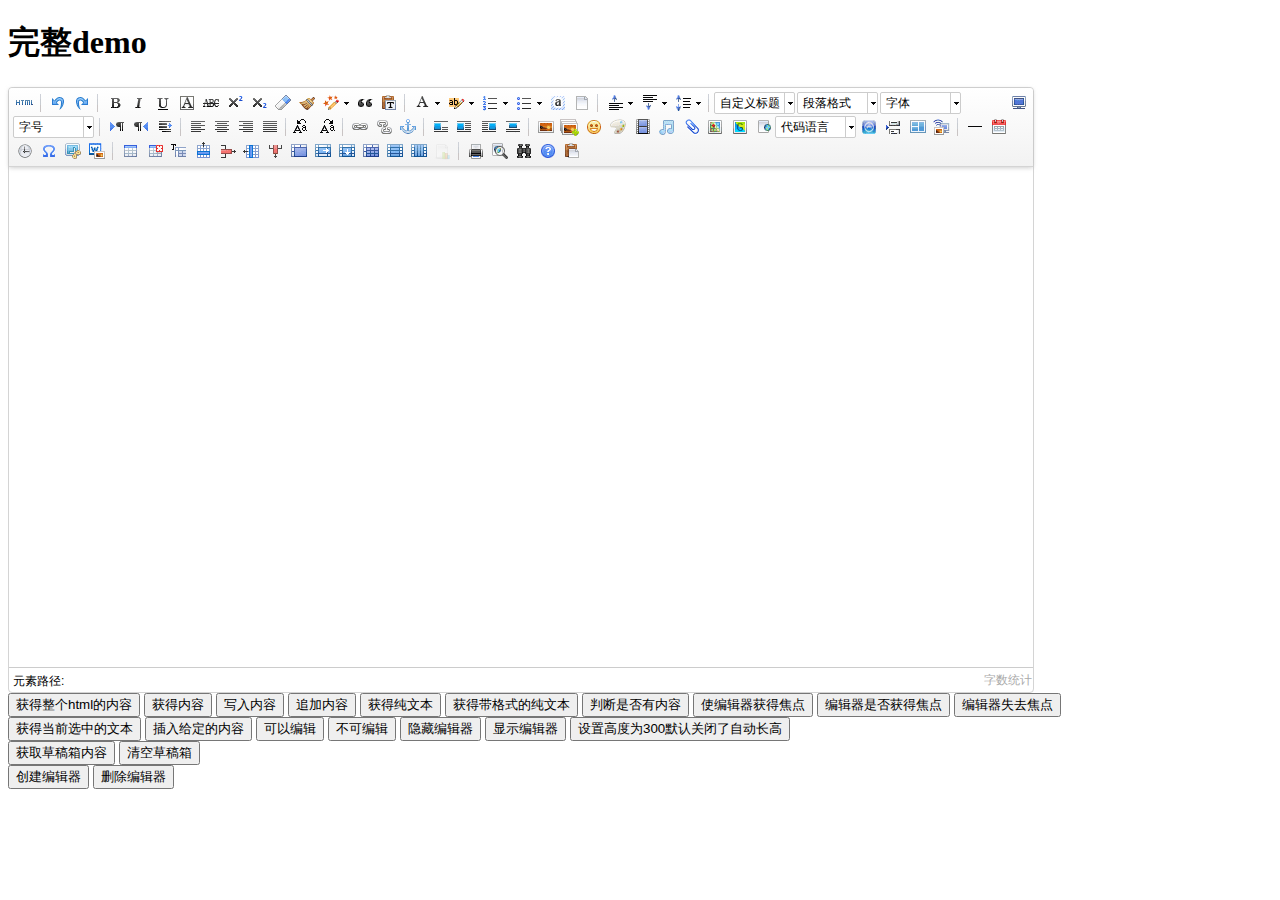
<file: public/static/hadmin/lib/ueditor/1.4.3/index.html>
<!DOCTYPE HTML PUBLIC "-//W3C//DTD HTML 4.01 Transitional//EN"
        "http://www.w3.org/TR/html4/loose.dtd">
<html>
<head>
    <title>完整demo</title>
    <meta http-equiv="Content-Type" content="text/html;charset=utf-8"/>
    <script type="text/javascript" charset="utf-8" src="ueditor.config.js"></script>
    <script type="text/javascript" charset="utf-8" src="ueditor.all.min.js"> </script>
    <!--建议手动加在语言，避免在ie下有时因为加载语言失败导致编辑器加载失败-->
    <!--这里加载的语言文件会覆盖你在配置项目里添加的语言类型，比如你在配置项目里配置的是英文，这里加载的中文，那最后就是中文-->
    <script type="text/javascript" charset="utf-8" src="lang/zh-cn/zh-cn.js"></script>

    <style type="text/css">
        div{
            width:100%;
        }
    </style>
</head>
<body>
<div>
    <h1>完整demo</h1>
    <script id="editor" type="text/plain" style="width:1024px;height:500px;"></script>
</div>
<div id="btns">
    <div>
        <button onclick="getAllHtml()">获得整个html的内容</button>
        <button onclick="getContent()">获得内容</button>
        <button onclick="setContent()">写入内容</button>
        <button onclick="setContent(true)">追加内容</button>
        <button onclick="getContentTxt()">获得纯文本</button>
        <button onclick="getPlainTxt()">获得带格式的纯文本</button>
        <button onclick="hasContent()">判断是否有内容</button>
        <button onclick="setFocus()">使编辑器获得焦点</button>
        <button onmousedown="isFocus(event)">编辑器是否获得焦点</button>
        <button onmousedown="setblur(event)" >编辑器失去焦点</button>

    </div>
    <div>
        <button onclick="getText()">获得当前选中的文本</button>
        <button onclick="insertHtml()">插入给定的内容</button>
        <button id="enable" onclick="setEnabled()">可以编辑</button>
        <button onclick="setDisabled()">不可编辑</button>
        <button onclick=" UE.getEditor('editor').setHide()">隐藏编辑器</button>
        <button onclick=" UE.getEditor('editor').setShow()">显示编辑器</button>
        <button onclick=" UE.getEditor('editor').setHeight(300)">设置高度为300默认关闭了自动长高</button>
    </div>

    <div>
        <button onclick="getLocalData()" >获取草稿箱内容</button>
        <button onclick="clearLocalData()" >清空草稿箱</button>
    </div>

</div>
<div>
    <button onclick="createEditor()">
    创建编辑器</button>
    <button onclick="deleteEditor()">
    删除编辑器</button>
</div>

<script type="text/javascript">

    //实例化编辑器
    //建议使用工厂方法getEditor创建和引用编辑器实例，如果在某个闭包下引用该编辑器，直接调用UE.getEditor('editor')就能拿到相关的实例
    var ue = UE.getEditor('editor');


    function isFocus(e){
        alert(UE.getEditor('editor').isFocus());
        UE.dom.domUtils.preventDefault(e)
    }
    function setblur(e){
        UE.getEditor('editor').blur();
        UE.dom.domUtils.preventDefault(e)
    }
    function insertHtml() {
        var value = prompt('插入html代码', '');
        UE.getEditor('editor').execCommand('insertHtml', value)
    }
    function createEditor() {
        enableBtn();
        UE.getEditor('editor');
    }
    function getAllHtml() {
        alert(UE.getEditor('editor').getAllHtml())
    }
    function getContent() {
        var arr = [];
        arr.push("使用editor.getContent()方法可以获得编辑器的内容");
        arr.push("内容为：");
        arr.push(UE.getEditor('editor').getContent());
        alert(arr.join("\n"));
    }
    function getPlainTxt() {
        var arr = [];
        arr.push("使用editor.getPlainTxt()方法可以获得编辑器的带格式的纯文本内容");
        arr.push("内容为：");
        arr.push(UE.getEditor('editor').getPlainTxt());
        alert(arr.join('\n'))
    }
    function setContent(isAppendTo) {
        var arr = [];
        arr.push("使用editor.setContent('欢迎使用ueditor')方法可以设置编辑器的内容");
        UE.getEditor('editor').setContent('欢迎使用ueditor', isAppendTo);
        alert(arr.join("\n"));
    }
    function setDisabled() {
        UE.getEditor('editor').setDisabled('fullscreen');
        disableBtn("enable");
    }

    function setEnabled() {
        UE.getEditor('editor').setEnabled();
        enableBtn();
    }

    function getText() {
        //当你点击按钮时编辑区域已经失去了焦点，如果直接用getText将不会得到内容，所以要在选回来，然后取得内容
        var range = UE.getEditor('editor').selection.getRange();
        range.select();
        var txt = UE.getEditor('editor').selection.getText();
        alert(txt)
    }

    function getContentTxt() {
        var arr = [];
        arr.push("使用editor.getContentTxt()方法可以获得编辑器的纯文本内容");
        arr.push("编辑器的纯文本内容为：");
        arr.push(UE.getEditor('editor').getContentTxt());
        alert(arr.join("\n"));
    }
    function hasContent() {
        var arr = [];
        arr.push("使用editor.hasContents()方法判断编辑器里是否有内容");
        arr.push("判断结果为：");
        arr.push(UE.getEditor('editor').hasContents());
        alert(arr.join("\n"));
    }
    function setFocus() {
        UE.getEditor('editor').focus();
    }
    function deleteEditor() {
        disableBtn();
        UE.getEditor('editor').destroy();
    }
    function disableBtn(str) {
        var div = document.getElementById('btns');
        var btns = UE.dom.domUtils.getElementsByTagName(div, "button");
        for (var i = 0, btn; btn = btns[i++];) {
            if (btn.id == str) {
                UE.dom.domUtils.removeAttributes(btn, ["disabled"]);
            } else {
                btn.setAttribute("disabled", "true");
            }
        }
    }
    function enableBtn() {
        var div = document.getElementById('btns');
        var btns = UE.dom.domUtils.getElementsByTagName(div, "button");
        for (var i = 0, btn; btn = btns[i++];) {
            UE.dom.domUtils.removeAttributes(btn, ["disabled"]);
        }
    }

    function getLocalData () {
        alert(UE.getEditor('editor').execCommand( "getlocaldata" ));
    }

    function clearLocalData () {
        UE.getEditor('editor').execCommand( "clearlocaldata" );
        alert("已清空草稿箱")
    }
</script>
</body>
</html>
</file>
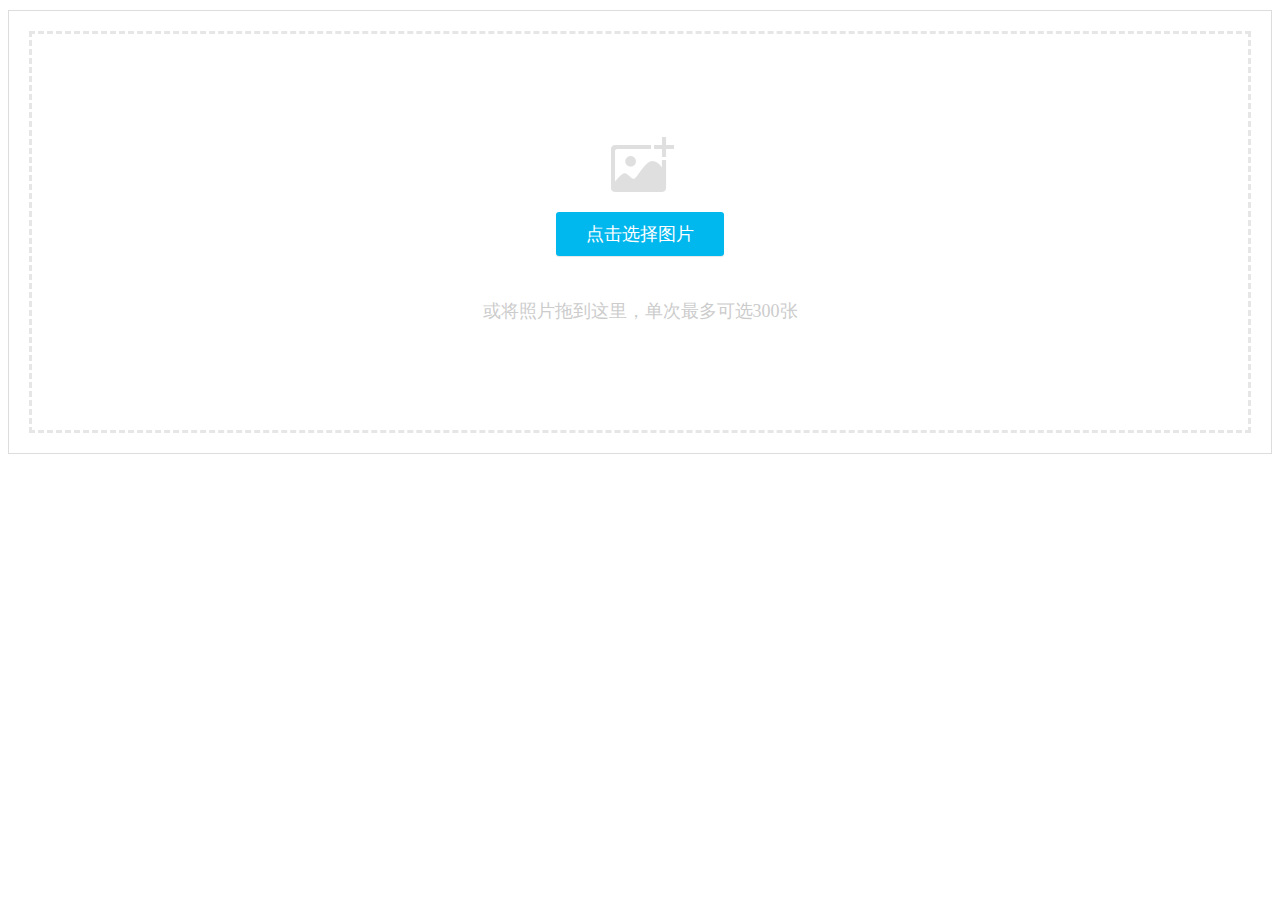
<file: public/static/hadmin/lib/webuploader/0.1.5/image-upload/index.html>
<!DOCTYPE HTML>
<html>
<head>
<meta charset="utf-8">
<title>WebUploader演示</title>
<link rel="stylesheet" type="text/css" href="../webuploader.css" />
</head>
<body>
<div class="uploader-list-container">
	<div class="queueList">
		<div id="dndArea" class="placeholder">
			<div id="filePicker-2"></div>
			<p>或将照片拖到这里，单次最多可选300张</p>
		</div>
	</div>
	<div class="statusBar" style="display:none;">
		<div class="progress"> <span class="text">0%</span> <span class="percentage"></span> </div>
		<div class="info"></div>
		<div class="btns">
			<div id="filePicker2"></div>
			<div class="uploadBtn">开始上传</div>
		</div>
	</div>
</div>
<script type="text/javascript" src="../../../jquery/1.9.1/jquery.min.js"></script> 
<script type="text/javascript" src="../webuploader.min.js"></script> 
<script type="text/javascript" src="upload.js"></script>
</body>
</html>
</file>
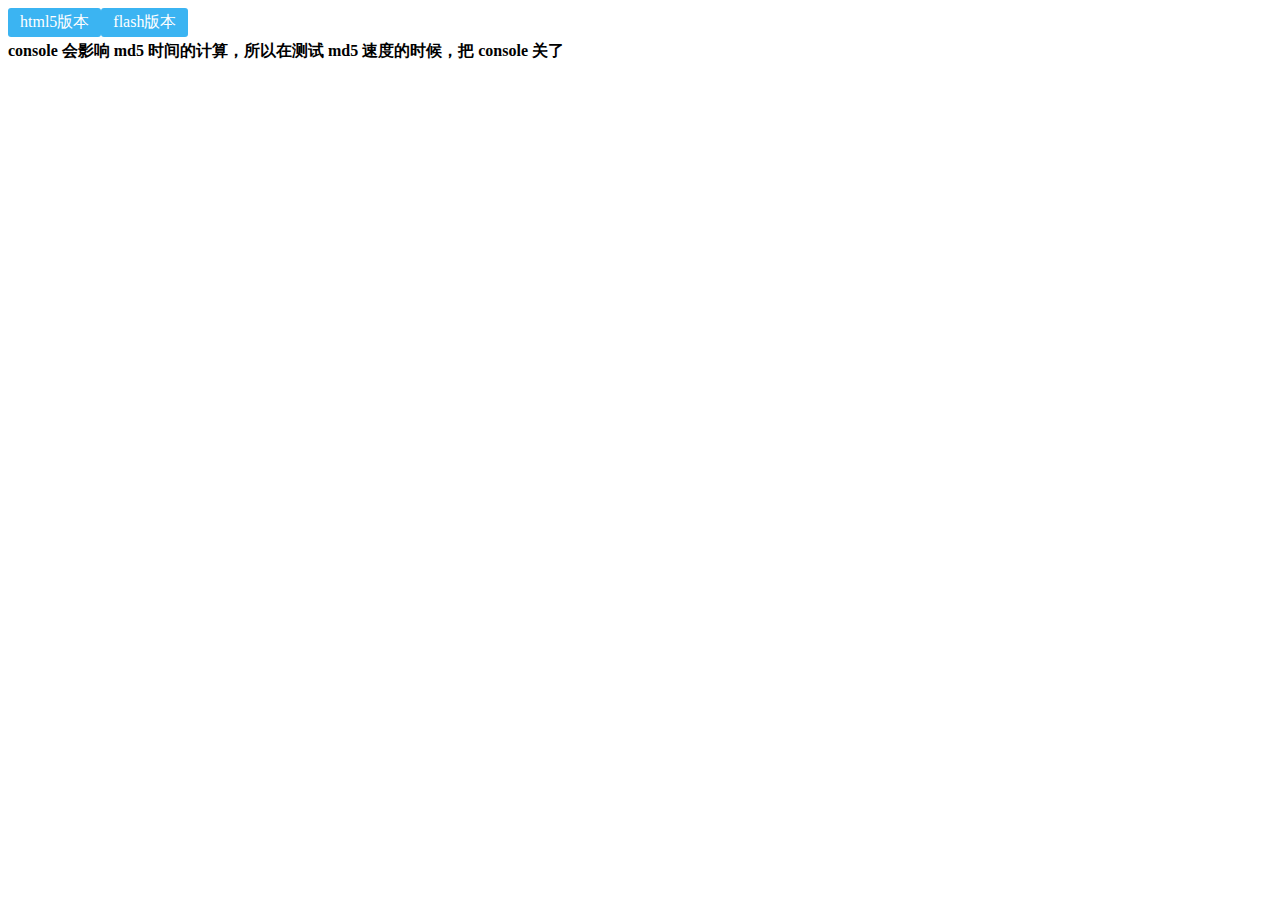
<file: public/static/hadmin/lib/webuploader/0.1.5/md5-demo/index.html>
<!DOCTYPE HTML>
<html>
<head>
<meta charset="utf-8">
<title>WebUploader演示 - 带裁剪功能</title>
<link rel="stylesheet" type="text/css" href="../webuploader.css" />
</head>
<body>
<div id="wrapper">
	<div class="uploader-container">
		<div id="filePicker">html5版本</div>
		<div id="filePicker2">flash版本</div>
	</div>
	<div id="log"> <strong>console 会影响 md5 时间的计算，所以在测试 md5 速度的时候，把 console 关了</strong> </div>
</div>
<script type="text/javascript" src="../../../jquery/1.9.1/jquery.min.js"></script> 
<script type="text/javascript" src="../webuploader.min.js"></script> 
<script type="text/javascript" src="script.js"></script>
</body>
</html>
</file>
<file: public/static/hadmin/lib/webuploader/0.1.5/webuploader.css>
.webuploader-container{position: relative; display:inline-block; vertical-align:top}
.webuploader-element-invisible{position: absolute !important;clip: rect(1px 1px 1px 1px);/* IE6, IE7*/clip: rect(1px,1px,1px,1px)}
.webuploader-pick{position: relative;display: inline-block;cursor: pointer;background:#3bb4f2;padding:4px 12px;color: #fff;text-align: center;border-radius: 3px;overflow: hidden}
.webuploader-pick-hover{background: #00a2d4}
.webuploader-pick-disable{opacity: 0.6;pointer-events:none}
.uploader-list{width: 100%;overflow: hidden}
.btn-uploadstar{vertical-align:top}
.file-item{float: left;position: relative;margin: 0 20px 20px 0;padding: 4px}
.file-item .error{position: absolute;top: 4px;left: 4px;right: 4px;background: red;color: white;text-align: center;height: 20px;font-size: 14px;line-height: 23px}
.file-item .info{position: absolute;left: 4px;bottom: 4px;right: 4px;height: 20px;line-height: 20px;text-indent: 5px;background: rgba(0, 0, 0, 0.6);color: white;overflow: hidden;white-space: nowrap;text-overflow : ellipsis;font-size: 12px;z-index: 10}
.upload-state-done:after{content:"\f00c";font-family: FontAwesome;font-style: normal;font-weight: normal;line-height: 1;-webkit-font-smoothing: antialiased;-moz-osx-font-smoothing: grayscale;font-size: 32px;position: absolute;bottom: 0;right: 4px;color: #4cae4c;z-index: 99}
.cropper-container{position: relative; overflow: hidden; -webkit-user-select: none; -moz-user-select: none; -ms-user-select: none; user-select: none; background-color: #fff; -webkit-tap-highlight-color: transparent; -webkit-touch-callout: none;}
.cropper-container .cropper-modal{position: absolute; top: 0; right: 0; bottom: 0; left: 0; background: #000; filter: alpha(opacity=50); opacity: .5;}
.cropper-container .cropper-dragger{position: absolute; top: 10%; left: 10%; width: 80%; height: 80%;}
.cropper-container .cropper-preview{display: block; width: 100%; height: 100%; -webkit-box-sizing: border-box; -moz-box-sizing: border-box; box-sizing: border-box; overflow: hidden; border-color: #69f; border-color: rgba(51, 102, 255, .75); border-style: solid; border-width: 1px;}
.cropper-container .cropper-dashed{position: absolute; display: block; filter: alpha(opacity=50); border: 0 dashed #fff; opacity: .5;}
.cropper-container .dashed-h{top: 33.3%; left: 0; width: 100%; height: 33.3%; border-top-width: 1px; border-bottom-width: 1px;}
.cropper-container .dashed-v{top: 0; left: 33.3%; width: 33.3%; height: 100%; border-right-width: 1px; border-left-width: 1px;}
.cropper-container .cropper-face,
.cropper-container .cropper-line,
.cropper-container .cropper-point{position: absolute; display: block; width: 100%; height: 100%; filter: alpha(opacity=10); opacity: .1;}
.cropper-container .cropper-face{top: 0; left: 0; cursor: move; background-color: #fff;}
.cropper-container .cropper-line{background-color: #69f;}
.cropper-container .line-e{top: 0; right: -2px; width: 5px; cursor: e-resize;}
.cropper-container .line-n{top: -2px; left: 0; height: 5px; cursor: n-resize;}
.cropper-container .line-w{top: 0; left: -2px; width: 5px; cursor: w-resize;}
.cropper-container .line-s{bottom: -2px; left: 0; height: 5px; cursor: s-resize;}
.cropper-container .cropper-point{width: 5px; height: 5px; background-color: #69f; filter: alpha(opacity=75); opacity: .75;}
.cropper-container .point-e{top: 49%; right: -2px; cursor: e-resize;}
.cropper-container .point-n{top: -2px; left: 49%; cursor: n-resize;}
.cropper-container .point-w{top: 49%; left: -2px; cursor: w-resize;}
.cropper-container .point-s{bottom: -2px; left: 49%; cursor: s-resize;}
.cropper-container .point-ne{top: -2px; right: -2px; cursor: ne-resize;}
.cropper-container .point-nw{top: -2px; left: -2px; cursor: nw-resize;}
.cropper-container .point-sw{bottom: -2px; left: -2px; cursor: sw-resize;}
.cropper-container .point-se{right: -2px; bottom: -2px; width: 20px; height: 20px; cursor: se-resize; filter: alpha(opacity=100); opacity: 1;}
.cropper-container .point-se:before{position: absolute; right: -50%; bottom: -50%; display: block; width: 200%; height: 200%; content: " "; background-color: #69f; filter: alpha(opacity=0); opacity: 0;}
@media (min-width: 768px){.cropper-container .point-se{width: 15px; height: 15px;}}
@media (min-width: 992px){.cropper-container .point-se{width: 10px; height: 10px;}}
@media (min-width: 1200px){.cropper-container .point-se{width: 5px; height: 5px; filter: alpha(opacity=75); opacity: .75;}}
.cropper-hidden{display: none !important;}
.img-preview{width: 160px; height: 90px; margin-top: 1em; border: 1px solid #ccc;}


.uploader-list-container{color: #838383; font-size: 12px; margin-top: 10px; background-color: #FFF; border:solid 1px #ddd}
.uploader-list-container .queueList{margin: 20px;}
.element-invisible{position: absolute !important; clip: rect(1px 1px 1px 1px); /* IE6, IE7 */ clip: rect(1px,1px,1px,1px);}
.uploader-list-container .placeholder{border: 3px dashed #e6e6e6; min-height: 238px; padding-top: 158px; text-align: center; background: url(images/image.png) center 93px no-repeat; color: #cccccc; font-size: 18px; position: relative;}
.uploader-list-container .placeholder .webuploader-pick{font-size: 18px; background: #00b7ee; border-radius: 3px; line-height: 44px; padding: 0 30px; color: #fff; display: inline-block; margin: 20px auto; cursor: pointer; box-shadow: 0 1px 1px rgba(0, 0, 0, 0.1);}
.uploader-list-container .placeholder .webuploader-pick-hover{background: #00a2d4;}
.uploader-list-container .placeholder .flashTip{color: #666666; font-size: 12px; position: absolute; width: 100%; text-align: center; bottom: 20px;}
.uploader-list-container .placeholder .flashTip a{color: #0785d1; text-decoration: none;}
.uploader-list-container .placeholder .flashTip a:hover{text-decoration: underline;}
.uploader-list-container .placeholder.webuploader-dnd-over{border-color: #999999;}
.uploader-list-container .placeholder.webuploader-dnd-over.webuploader-dnd-denied{border-color: red;}
.uploader-list-container .filelist{list-style: none; margin: 0; padding: 0;}
.uploader-list-container .filelist:after{content: ''; display: block; width: 0; height: 0; overflow: hidden; clear: both;}
.uploader-list-container .filelist li{width: 110px; height: 110px; background: url(images/bg.png) no-repeat; text-align: center; margin: 0 8px 20px 0; position: relative; display: inline; float: left; overflow: hidden; font-size: 12px;}
.uploader-list-container .filelist li p.log{position: relative; top: -45px;}
.uploader-list-container .filelist li p.title{position: absolute; top: 0; left: 0; width: 100%; overflow: hidden; white-space: nowrap; text-overflow : ellipsis; top: 5px; text-indent: 5px; text-align: left;}
.uploader-list-container .filelist li p.progress{position: absolute; width: 100%; bottom: 0; left: 0; height: 8px; overflow: hidden; z-index: 50;}
.uploader-list-container .filelist li p.progress span{display: none; overflow: hidden; width: 0; height: 100%; background: #1483d8 url(images/progress.png) repeat-x; -webit-transition: width 200ms linear; -moz-transition: width 200ms linear; -o-transition: width 200ms linear; -ms-transition: width 200ms linear; transition: width 200ms linear; -webkit-animation: progressmove 2s linear infinite; -moz-animation: progressmove 2s linear infinite; -o-animation: progressmove 2s linear infinite; -ms-animation: progressmove 2s linear infinite; animation: progressmove 2s linear infinite; -webkit-transform: translateZ(0);}
@-webkit-keyframes progressmove{0%{background-position: 0 0;} 100%{background-position: 17px 0;}}
@-moz-keyframes progressmove{0%{background-position: 0 0;} 100%{background-position: 17px 0;}}
@keyframes progressmove{0%{background-position: 0 0;} 100%{background-position: 17px 0;}}
.uploader-list-container .filelist li p.imgWrap{position: relative; z-index: 2; line-height: 110px; vertical-align: middle; overflow: hidden; width: 110px; height: 110px; -webkit-transform-origin: 50% 50%; -moz-transform-origin: 50% 50%; -o-transform-origin: 50% 50%; -ms-transform-origin: 50% 50%; transform-origin: 50% 50%; -webit-transition: 200ms ease-out; -moz-transition: 200ms ease-out; -o-transition: 200ms ease-out; -ms-transition: 200ms ease-out; transition: 200ms ease-out;}
.uploader-list-container .filelist li img{width: 100%;}
.uploader-list-container .filelist li p.error{background: #f43838; color: #fff; position: absolute; bottom: 0; left: 0; height: 28px; line-height: 28px; width: 100%; z-index: 100;}
.uploader-list-container .filelist li .success{display: block; position: absolute; left: 0; bottom: 0; height: 40px; width: 100%; z-index: 200; background: url(images/success.png) no-repeat right bottom;}
.uploader-list-container .filelist div.file-panel{position: absolute; height: 0; filter: progid:DXImageTransform.Microsoft.gradient(GradientType=0,startColorstr='#80000000', endColorstr='#80000000')\0; background: rgba( 0, 0, 0, 0.5 ); width: 100%; top: 0; left: 0; overflow: hidden; z-index: 300;}
.uploader-list-container .filelist div.file-panel span{width: 24px; height: 24px; display: inline; float: right; text-indent: -9999px; overflow: hidden; background: url(images/icons.png) no-repeat; margin: 5px 1px 1px; cursor: pointer;}
.uploader-list-container .filelist div.file-panel span.rotateLeft{background-position: 0 -24px;}
.uploader-list-container .filelist div.file-panel span.rotateLeft:hover{background-position: 0 0;}
.uploader-list-container .filelist div.file-panel span.rotateRight{background-position: -24px -24px;}
.uploader-list-container .filelist div.file-panel span.rotateRight:hover{background-position: -24px 0;}
.uploader-list-container .filelist div.file-panel span.cancel{background-position: -48px -24px;}
.uploader-list-container .filelist div.file-panel span.cancel:hover{background-position: -48px 0;}
.uploader-list-container .statusBar{height: 63px; border-top: 1px solid #dadada; padding: 0 20px; line-height: 63px; vertical-align: middle; position: relative;}
.uploader-list-container .statusBar .progress{border: 1px solid #1483d8; width: 198px; background: #fff; height: 18px; position: relative; display: inline-block; text-align: center; line-height: 20px; color: #6dbfff; position: relative; margin-right: 10px;}
.uploader-list-container .statusBar .progress span.percentage{width: 0; height: 100%; left: 0; top: 0; background: #1483d8; position: absolute;}
.uploader-list-container .statusBar .progress span.text{position: relative; z-index: 10;}
.uploader-list-container .statusBar .info{display: inline-block; font-size: 14px; color: #666666;}
.uploader-list-container .statusBar .btns{position: absolute; top: 10px; right: 20px; line-height: 40px;}
#filePicker{display: inline-block; float: left;}
.uploader-list-container .statusBar .btns .webuploader-pick,
.uploader-list-container .statusBar .btns .uploadBtn,
.uploader-list-container .statusBar .btns .uploadBtn.state-uploading,
.uploader-list-container .statusBar .btns .uploadBtn.state-paused{background: #ffffff; border: 1px solid #cfcfcf; color: #565656; padding: 0 18px; display: inline-block; border-radius: 3px; margin-left: 10px; cursor: pointer; font-size: 14px; float: left;}
.uploader-list-container .statusBar .btns .webuploader-pick-hover,
.uploader-list-container .statusBar .btns .uploadBtn:hover,
.uploader-list-container .statusBar .btns .uploadBtn.state-uploading:hover,
.uploader-list-container .statusBar .btns .uploadBtn.state-paused:hover{background: #f0f0f0;}
.uploader-list-container .statusBar .btns .uploadBtn{background: #00b7ee; color: #fff; border-color: transparent;}
.uploader-list-container .statusBar .btns .uploadBtn:hover{background: #00a2d4;}
.uploader-list-container .statusBar .btns .uploadBtn.disabled{pointer-events: none; opacity: 0.6;}
</file>
